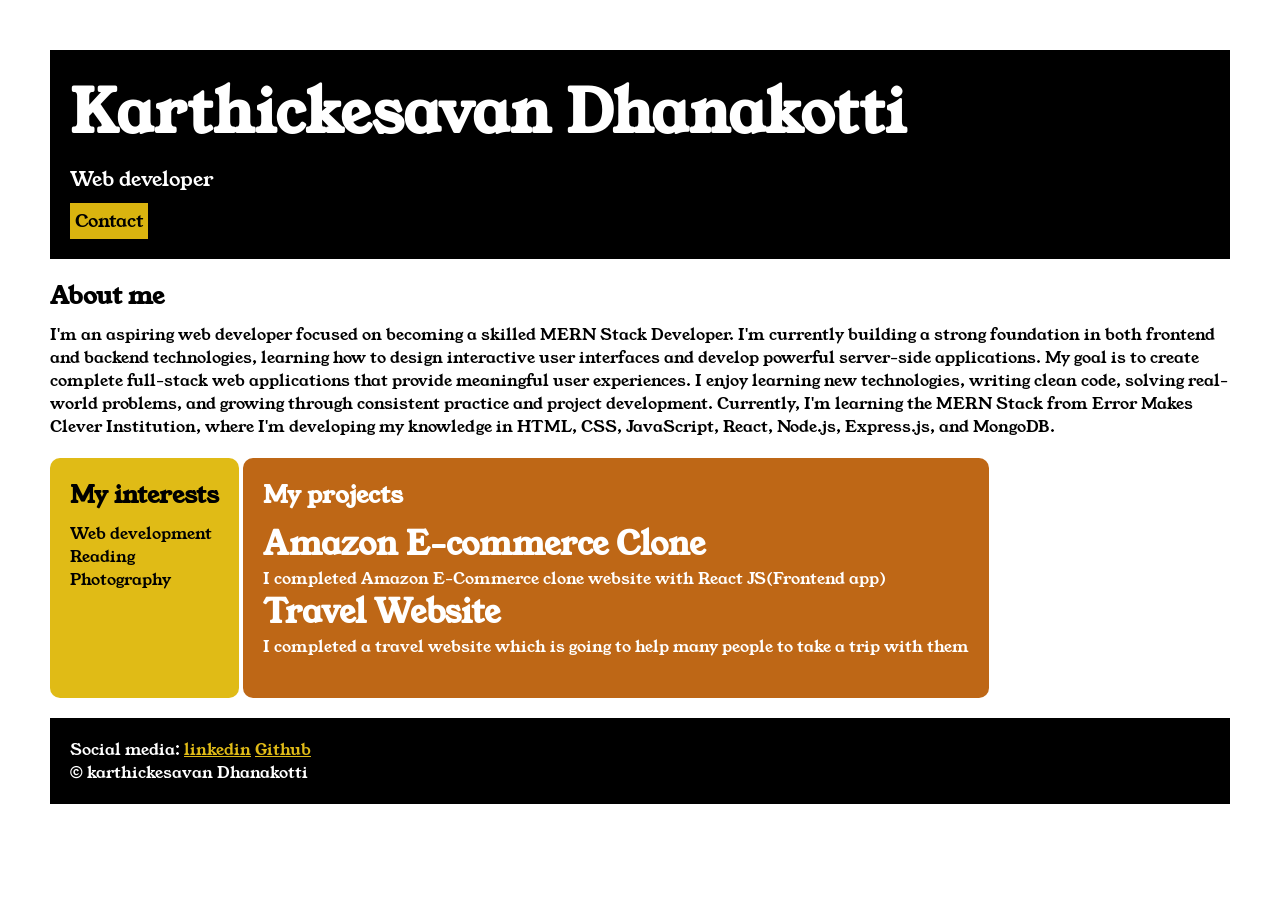
<file: index.html>
<!DOCTYPE html>
<html lang="en">

<head>
    <meta charset="UTF-8">
    <meta name="viewport" content="width=device-width, initial-scale=1.0">
    <title>karthick portfolio</title>
    <link rel="stylesheet" href="style.css">
    <link rel="preconnect" href="https://fonts.googleapis.com">
<link rel="preconnect" href="https://fonts.gstatic.com" crossorigin>
<link href="https://fonts.googleapis.com/css2?family=Young+Serif&display=swap" rel="stylesheet">
</head>

<body>
<div class="container">
<div class="section-one">
    <h1 class="section-one__name">Karthickesavan Dhanakotti</h1>
    <P class="section-one__role">Web developer</P>
    <a class="section-one__contact" href="contact.html">Contact</a>
</div>

<div class="section-two">
    <h2 class="section-two__title">About me</h2>
    <p class="section-two__desc">
        I'm an aspiring web developer focused on becoming a skilled MERN Stack Developer. I'm currently building a strong foundation in both frontend and backend technologies, learning how to design interactive user interfaces and develop powerful server-side applications. My goal is to create complete full-stack web applications that provide meaningful user experiences. I enjoy learning new technologies, writing clean code, solving real-world problems, and growing through consistent practice and project development. Currently, I'm learning the MERN Stack from Error Makes Clever Institution, where I'm developing my knowledge in HTML, CSS, JavaScript, React, Node.js, Express.js, and MongoDB.
    </p>
    </div>



    <div class="section-three">
    <h2 class="section-three__title">My interests</h2>
    <ul class="section-three__desc">
        <li>Web development</li>
        <li>Reading</li>
        <li>Photography</li>
    </ul>
</div>

<div class="section-four">
    <h2 class="section-four__title">My projects</h2>

    <ul class="section-four__desc">
        <li>
            <h1> Amazon E-commerce Clone</h1>
            <p>I completed Amazon E-Commerce clone website with React JS(Frontend app)</p>

        </li>
        <li>
            <h1>Travel Website</h1>
            <p>I completed a travel website which is going to help many people to take a trip with them</p>

        </li>
    </ul>

    </div>

<div class="section-five">
    <p class="section-five__title">Social media:
        <a href="https://www.linkedin.com/in/karthickesavan/" target="_blank">linkedin</a>
        <a href="https://github.com/karthickesavan" target="_blank">Github</a>
    </p>

    <p>&copy;
        karthickesavan Dhanakotti
    </p>

    </div>
    

</div>


</body>

</html>
</file>
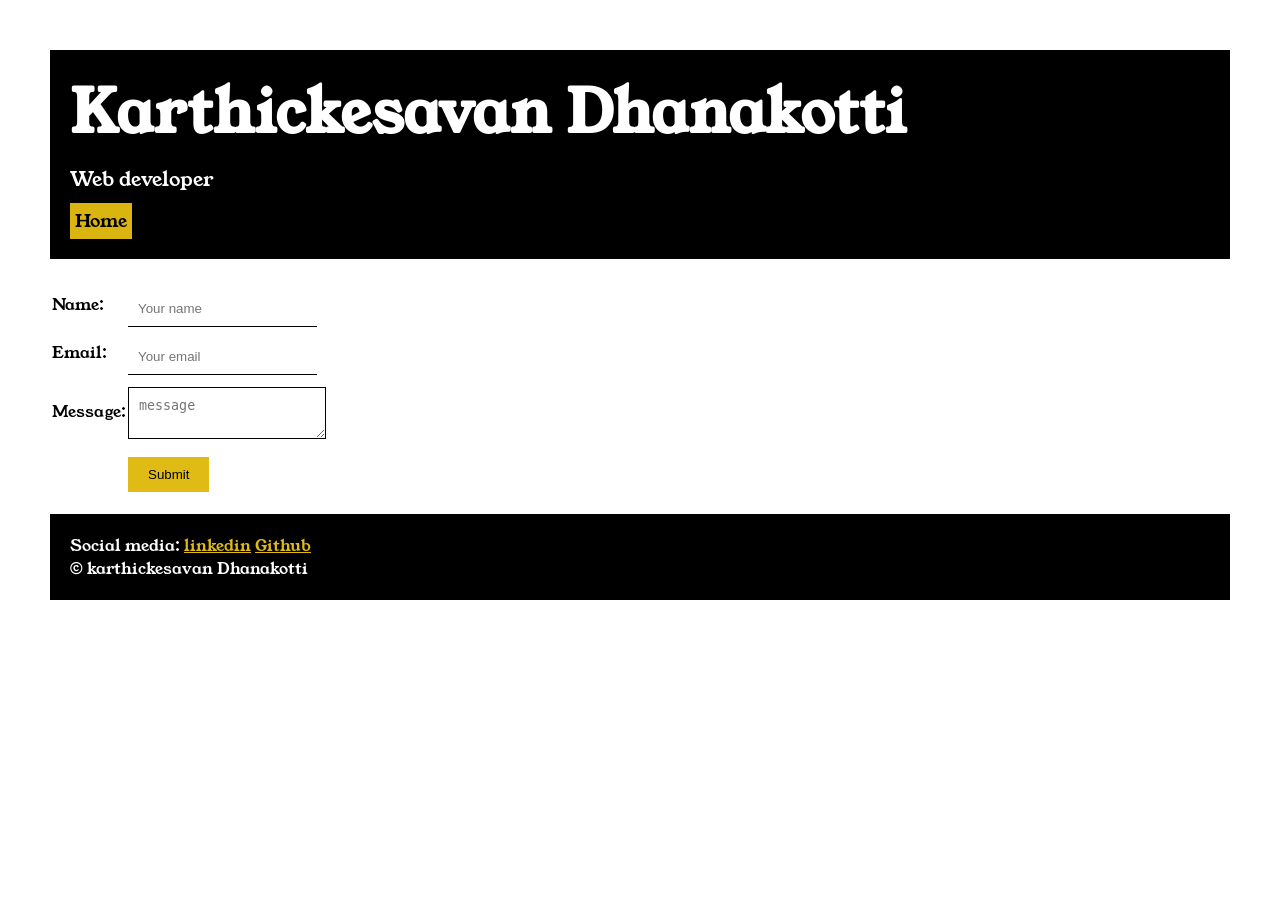
<file: contact.html>
<!DOCTYPE html>
<html>

<head>
    <title>contact form</title>
    <link rel="stylesheet" href="style.css">
    <link rel="preconnect" href="https://fonts.googleapis.com">
<link rel="preconnect" href="https://fonts.gstatic.com" crossorigin>
<link href="https://fonts.googleapis.com/css2?family=Young+Serif&display=swap" rel="stylesheet">
</head>

<body>

       <div class="container">
<div class="section-one">
    <h1 class="section-one__name">Karthickesavan Dhanakotti</h1>
    <P class="section-one__role">Web developer</P>
    <a class="section-one__contact" href="index.html">Home</a>
</div>

<div class="contact-form">
    <form>
        <table>

            <tr>

                <td>Name:</td>
                <td><input type="text" placeholder="Your name" class="contact-form__input">
                </td>
            </tr>

            <tr>

                <td>Email:</td>
                <td><input type="email" placeholder="Your email" class="contact-form__input">
                </td>
            </tr>


            <tr>

                <td>Message:</td>
                <td><textarea placeholder="message" class="contact-form__textarea"></textarea>

                </td>
            </tr>

            <tr>
                <td>
                </td>
                <td>
                    <input type="submit" class="contact-form__submit">
                </td>
            </tr>
        </table>


    </form>
    </div>
    <div class="section-five">
    <p class="section-five__title">Social media:
        <a href="https://www.linkedin.com/in/karthickesavan/" target="_blank">linkedin</a>
        <a href="https://github.com/karthickesavan" target="_blank">Github</a>
    </p>

    <p>&copy;
        karthickesavan Dhanakotti
    </p>

    </div>

</div>
</body>

</html>
</file>
<file: style.css>
*{
    padding: 0;
    margin: 0;
}

body {
 
  font-family: "Young Serif", serif;
  font-weight: 400;
  font-style: normal;

}

.container{

    padding: 50px;

}
.section-one{

    background-color: black;
    color: white;
    padding: 20px;
}
.section-one__contact{

    background-color: rgb(218, 180, 15);
    color: rgb(0, 0, 0);
    text-decoration: none;
    padding: 5px;
    display: inline-block;
    font-size: 18px;
    margin-top: 10px;
}

.section-one__name{

    font-size: 60px;
}

.section-one__role{

    font-size: 20px;
    margin-top: 10px;

}

.section-two,.section-three,.section-four,.section-five{

    margin-top: 20px;
}

.section-two__desc,.section-three__desc,.section-four__desc,.section-five__desc{

    margin-top: 10px;

}

.section-five{

    background-color: black;
    color: white;
    padding: 20px;
}

.section-five__title a{

    color: rgb(224, 187, 23);
}

.section-three li,.section-four li{

    list-style: none;
}

.section-three{

background-color: rgb(224, 187, 22);
color:rgb(0, 0, 0);
padding: 20px;
display: inline-block;
height: 200px;
border-radius: 10px;
vertical-align: top;

}

.section-four{

    background-color: rgb(190, 103, 22);
    color: white;
    padding: 20px;
display: inline-block;
height: 200px;
border-radius: 10px;
vertical-align: top;
}

.contact-form{

    margin-top: 20px;
}

.contact-form__input,.contact-form__textarea,.contact-form__submit{

    margin-top: 10px;
}

.contact-form__input{

    padding:10px;
    border: none;
    border-bottom: solid black 1px;
}

.contact-form__textarea{

    padding:10px;
    border: none;
    border: solid black 1px;
}

.contact-form__submit{
padding-top: 10px;
padding-bottom: 10px;
padding-left: 20px;
padding-right: 20px;
border: none;
background-color: rgb(224, 187, 22);


}
</file>
